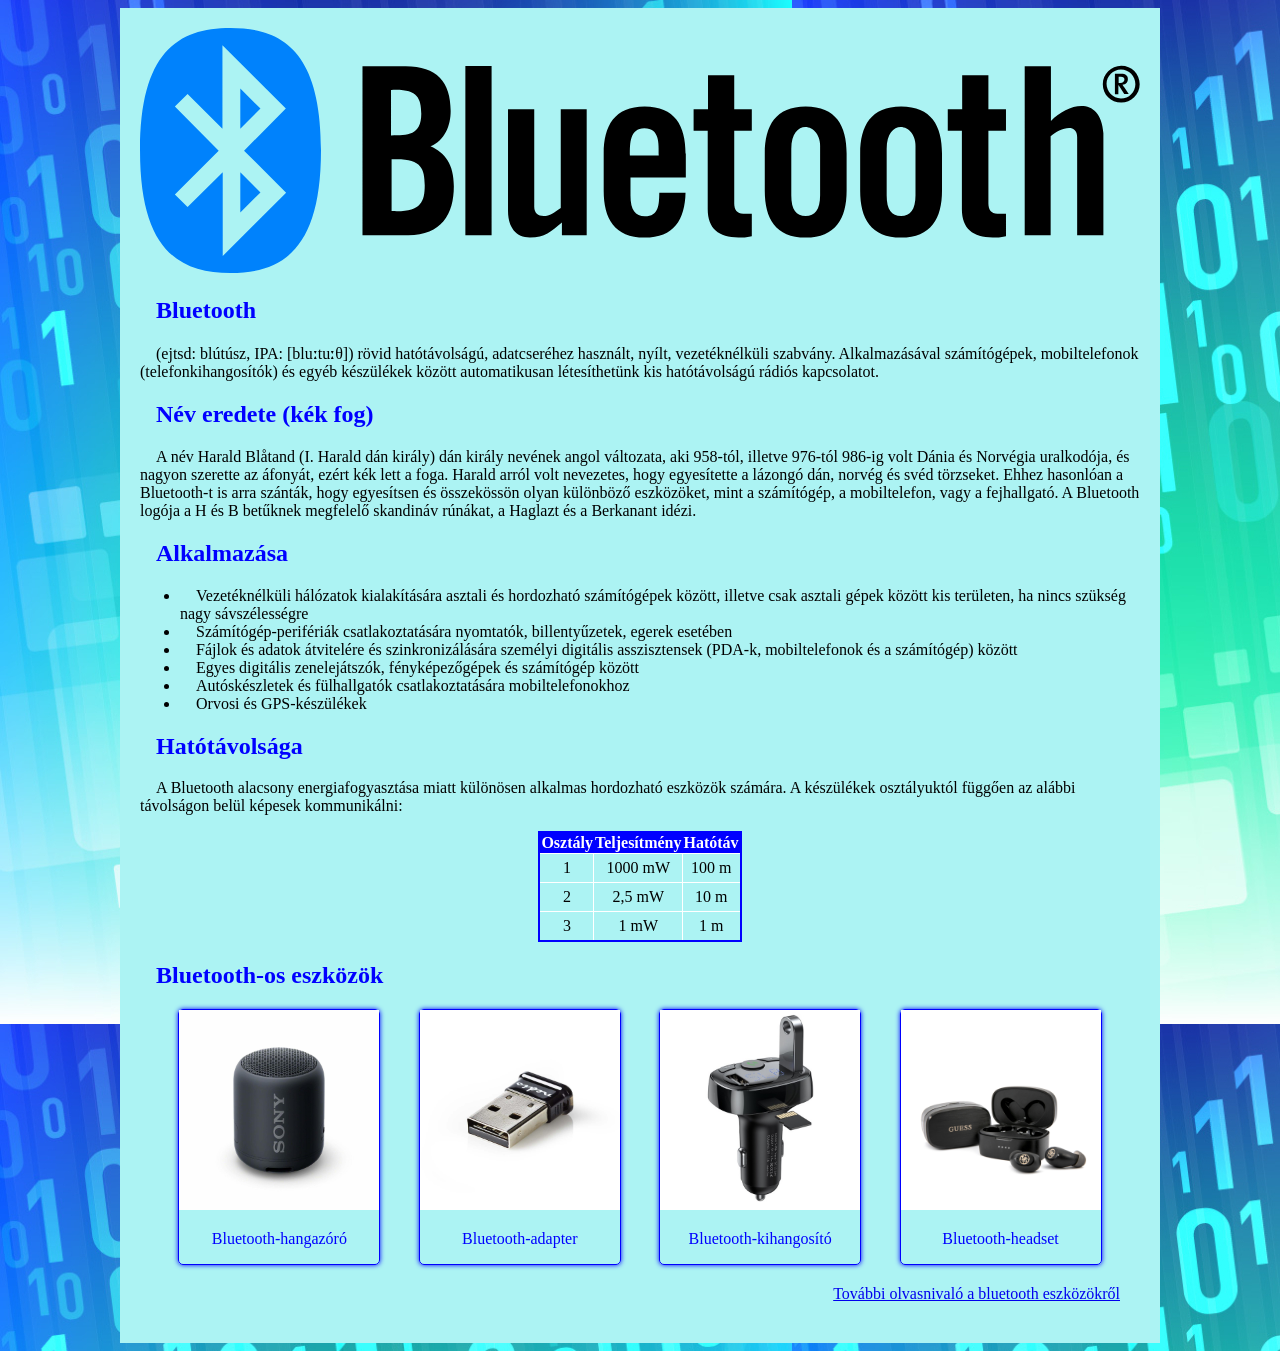
<file: index.html>
<!DOCTYPE html>
<html lang="hu">
<head>
    <meta charset="UTF-8">
    <meta http-equiv="X-UA-Compatible" content="IE=edge">
    <meta name="viewport" content="width=device-width, initial-scale=1.0">
    <title>Bluetooth</title>
    <link rel="stylesheet" href="style.css">
</head>

<body>
    <div class="container">
        
        <header>
            <img src="logo.svg" alt="logo">
        </header>

        <section>
            <h1>Bluetooth</h1>
            <p>(ejtsd: blútúsz, IPA: [bluːtuːθ]) rövid hatótávolságú, adatcseréhez használt, nyílt, vezetéknélküli szabvány.
                Alkalmazásával számítógépek, mobiltelefonok (telefonkihangosítók) és egyéb készülékek között automatikusan 
                létesíthetünk kis hatótávolságú rádiós kapcsolatot.</p>
        </section>

        <section>
            <h2>Név eredete (kék fog)</h2>
            <p>A név Harald Blåtand (I. Harald dán király) dán király nevének angol változata, aki 958-tól, 
                illetve 976-tól 986-ig volt Dánia és Norvégia uralkodója, és nagyon szerette az áfonyát, ezért kék lett a foga. 
                Harald arról volt nevezetes, hogy egyesítette a lázongó dán, norvég és svéd törzseket. 
                Ehhez hasonlóan a Bluetooth-t is arra szánták, hogy egyesítsen és összekössön olyan különböző eszközöket, 
                mint a számítógép, a mobiltelefon, vagy a fejhallgató. A <span class="felkover">Bluetooth</span> logója a H és B betűknek 
                megfelelő skandináv rúnákat, a Haglazt és a Berkanant idézi. </p>
        </section>

        <section>
            <h2>Alkalmazása</h2>
            <ul>
                <li>Vezetéknélküli hálózatok kialakítására asztali és hordozható számítógépek között, illetve csak asztali gépek között kis területen, ha nincs szükség nagy sávszélességre</li>
                <li>Számítógép-perifériák csatlakoztatására nyomtatók, billentyűzetek, egerek esetében</li>
                <li>Fájlok és adatok átvitelére és szinkronizálására személyi digitális asszisztensek (PDA-k, mobiltelefonok és a számítógép) között</li>
                <li>Egyes digitális zenelejátszók, fényképezőgépek és számítógép között</li>
                <li>Autóskészletek és fülhallgatók csatlakoztatására mobiltelefonokhoz</li>
                <li>Orvosi és GPS-készülékek</li>
            </ul>
            
        </section>
        
        <section>
            <h2>Hatótávolsága</h2>   
            <p>A Bluetooth alacsony energiafogyasztása miatt különösen alkalmas hordozható eszközök számára. A készülékek osztályuktól 
                függően az alábbi távolságon belül képesek kommunikálni:</p>
                <table>
                    <tbody>
                        <tr> 
                            <th>Osztály</th>
                            <th>Teljesítmény</th>
                            <th>Hatótáv</th>
                        </tr>
                    
                    <tr>
                        <td>1</td>
                        <td>1000 mW</td>
                        <td>100 m</td>
                    </tr>
                    <tr>
                        <td>2</td>
                        <td>2,5 mW</td>
                        <td>10 m</td>
                    </tr>
                    <tr>
                        <td>3</td>
                        <td>1 mW</td>
                        <td>1 m</td>
                    </tr>
                </tbody>
                </table>
        </section>    
        
        <section>
            <h2>Bluetooth-os eszközök</h2>
            <div class="kep-tarolo">
                <div><img src="blue1.jpg" alt="blue1">
                    <p>Bluetooth-hangazóró</p>
                </div>
                
                <div><img src="blue2.jpg"  alt="blue2">
                    <p>Bluetooth-adapter</p>
                </div>
                
                <div><img src="blue3.jpg"   alt="blue3">
                    <p>Bluetooth-kihangosító</p>
                </div>
                
                <div><img src="blue4.jpg"  alt="blue4">
                    <p>Bluetooth-headset</p>
                </div>    
            </div>
        </section>  

        <footer>
            <a href="https://www.expert.hu/Bluetooth-eszkozok-cLANBLT.html" target="_blank"> További olvasnivaló a bluetooth eszközökről</a>
        </footer>
    </div>
</body>
</html>
</file>
<file: style.css>
.container{
    margin: 0 auto;
    max-width: 1000px;
    background-color: rgb(172, 243, 243);
    padding: 20px;
}
body{
    background-image: url(hatter.jpg);
}
h1, h2{
    color: blue;
}

section {
    text-indent: 1rem;
}
.kep-tarolo{
    display: flex;
    flex-direction: row;
    flex-wrap: wrap;
    justify-content: space-evenly;
    text-align: center;
    color: blue;
}
.kep-tarolo img {
    max-width: 200px;
}
.kep-tarolo div {
    border: 1px solid blue;
    text-indent: 0rem;
    border-radius: 5px;
    box-shadow: 0 0 5px blue;
}
table{
    margin: 0 auto;
    border: 2px solid blue;
    border-collapse: collapse;
    padding: 5px;
    text-align: center;
}
th{
    background-color: blue;
    color: white;
}
td,tr{
    margin: 0 auto;
    border: 1px solid white;
    border-collapse: collapse;
    padding: 5px;
    text-align: center;
}

footer{
    padding: 20px;
    text-align: right;
    
}
</file>
